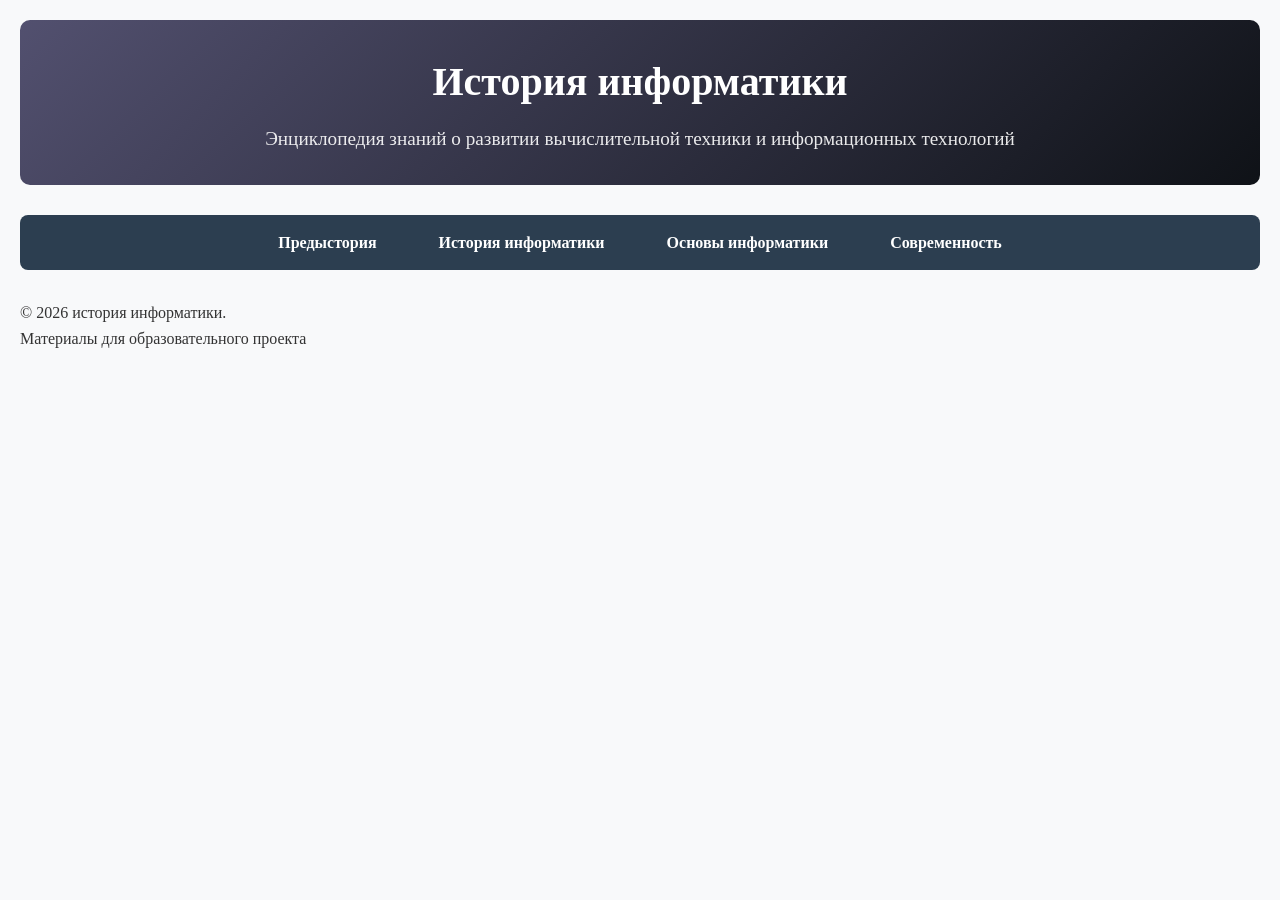
<file: index.html>
<!DOCTYPE html>
<html lang="ru">
<head>
    <meta charset="UTF-8">
    <meta name="viewport" content="width=device-width, initial-scale=1.0">
    <title>История информатики — Энциклопедия</title>
    <link rel="stylesheet" href="style.css">
</head>
<body>
    <header>
        <h1>История информатики</h1>
        <p>Энциклопедия знаний о развитии вычислительной техники и информационных технологий</p>
    </header>

    <nav>
        <ul>
            <li><a href="background.html">Предыстория</a></li>
            <li><a href="History of Computer Science.html">История информатики</a></li>
            <li><a href="Fundamentals of Informatics.html">Основы информатики</a></li>
            <li><a href="Modernity.html">Современность</a></li>
        </ul>
    </nav>

    <footer>
        <p>&copy; 2026 история информатики.</p>
        <p>Материалы для образовательного проекта</p>
    </footer>
</body>
</html>
</file>
<file: style.css>
/* Общие стили */
* {
    margin: 0;
    padding: 0;
    box-sizing: border-box;
}

body {
    font-family: 'Georgia', serif;
    line-height: 1.6;
    color: #333;
    background-color: #f8f9fa;
    padding: 20px;
}

/* Шапка */
header {
    text-align: center;
    padding: 30px 0;
    background: linear-gradient(135deg, #52506f 0%, #0f1217 100%);
    color: white;
    border-radius: 10px;
    margin-bottom: 30px;
}

header h1 {
    font-size: 2.5em;
    margin-bottom: 10px;
}

header p {
    font-size: 1.2em;
    opacity: 0.9;
}

/* Навигация */
nav {
    background-color: #2c3e50;
    padding: 15px 0;
    border-radius: 8px;
    margin-bottom: 30px;
}

nav ul {
    list-style: none;
    display: flex;
    justify-content: center;
    flex-wrap: wrap;
}

nav li {
    margin: 0 15px;
}

nav a {
    color: white;
    text-decoration: none;
    font-weight: bold;
    padding: 8px 16px;
    border-radius: 4px;
    transition: background-color 0.3s;
}

nav a:hover {
    background-color: #3498db;
}

/* Основной контент */
main {
    max-width: 1200px;
    margin: 0 auto;
}

section {
    background: white;
    padding: 30px;
    margin-bottom: 30px;
    border-radius: 10px;
    box-shadow: 0 0 15px rgba(0, 0, 0, 0.1);
}

h2 {
    color: rgba(74, 58, 107, 0.933)
</file>
